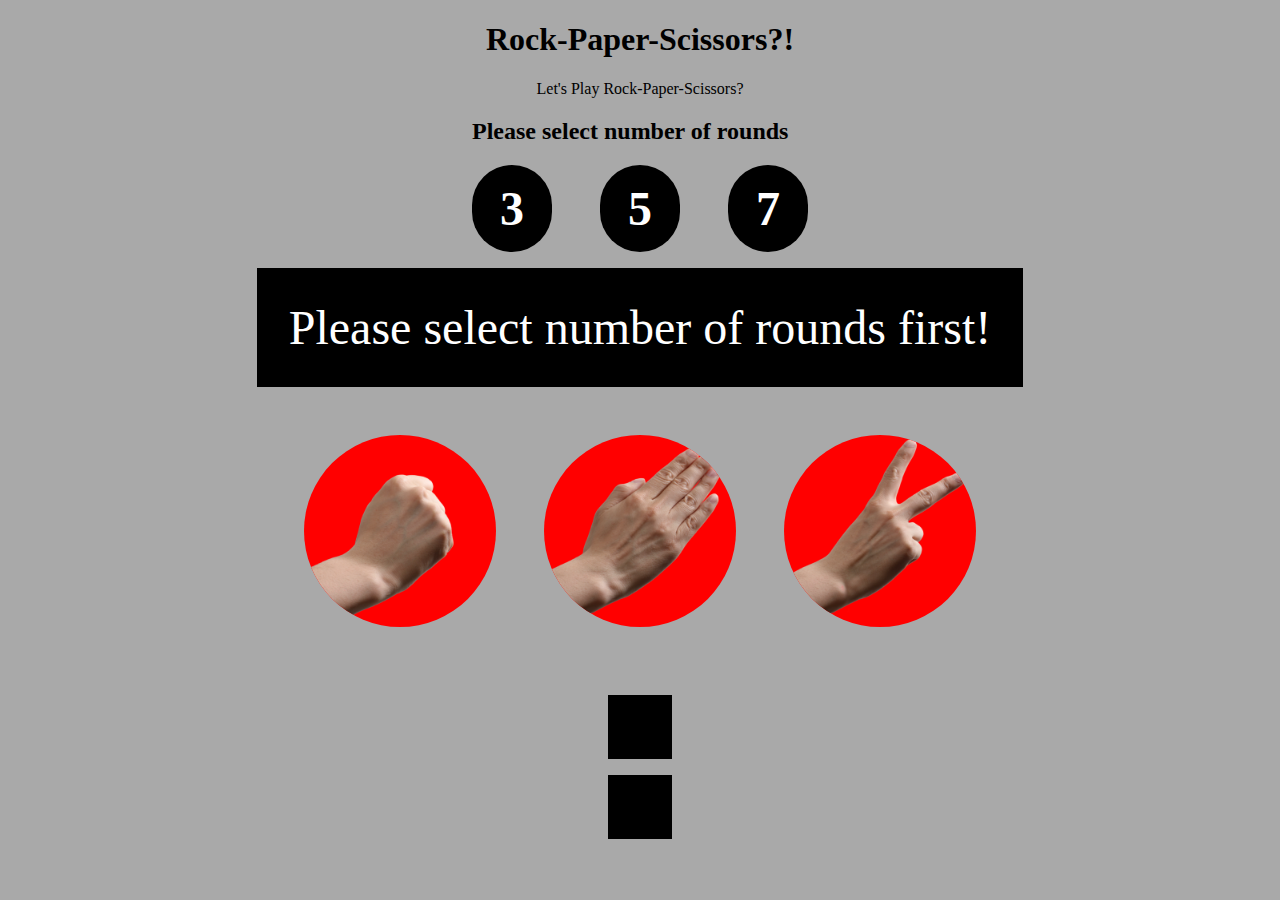
<file: index.html>
<!DOCTYPE html>
<html lang="en">
<head>
    <meta charset="UTF-8">
    <meta name="viewport" content="width=device-width, initial-scale=1.0">
    <title>Rock - Paper - Scissors ?!</title>
    <link rel="stylesheet" href="css/style.css">
    <script defer src="js/script.js"></script>
</head>
<body>
    <h1 class="title">
        Rock-Paper-Scissors?!
    </h1>
    <div class="subtitle">
        Let's Play Rock-Paper-Scissors?
        <button class="refresh">Refresh Game</button>
    </div>
    <div class="rounds">
        <h2>Please select number of rounds</h2>
        <ul class="rounds-choices">
            <li>3</li>
            <li>5</li>
            <li>7</li>
        </ul>
    </div>
    <div class="message">Please select number of rounds first!</div>
    <div class="choices">
        <div class="choice"><img src="img/rock.png" title="Rock" data-choice="rock"></div>
        <div class="choice"><img src="img/paper.png" title="Paper" data-choice="paper"></div>
        <div class="choice"><img src="img/scissors.png" title="Scissors" data-choice="scissors"></div>
    </div>
    <div class="round-score"></div>
    <div class="score"></div>
</body>
</html>
</file>
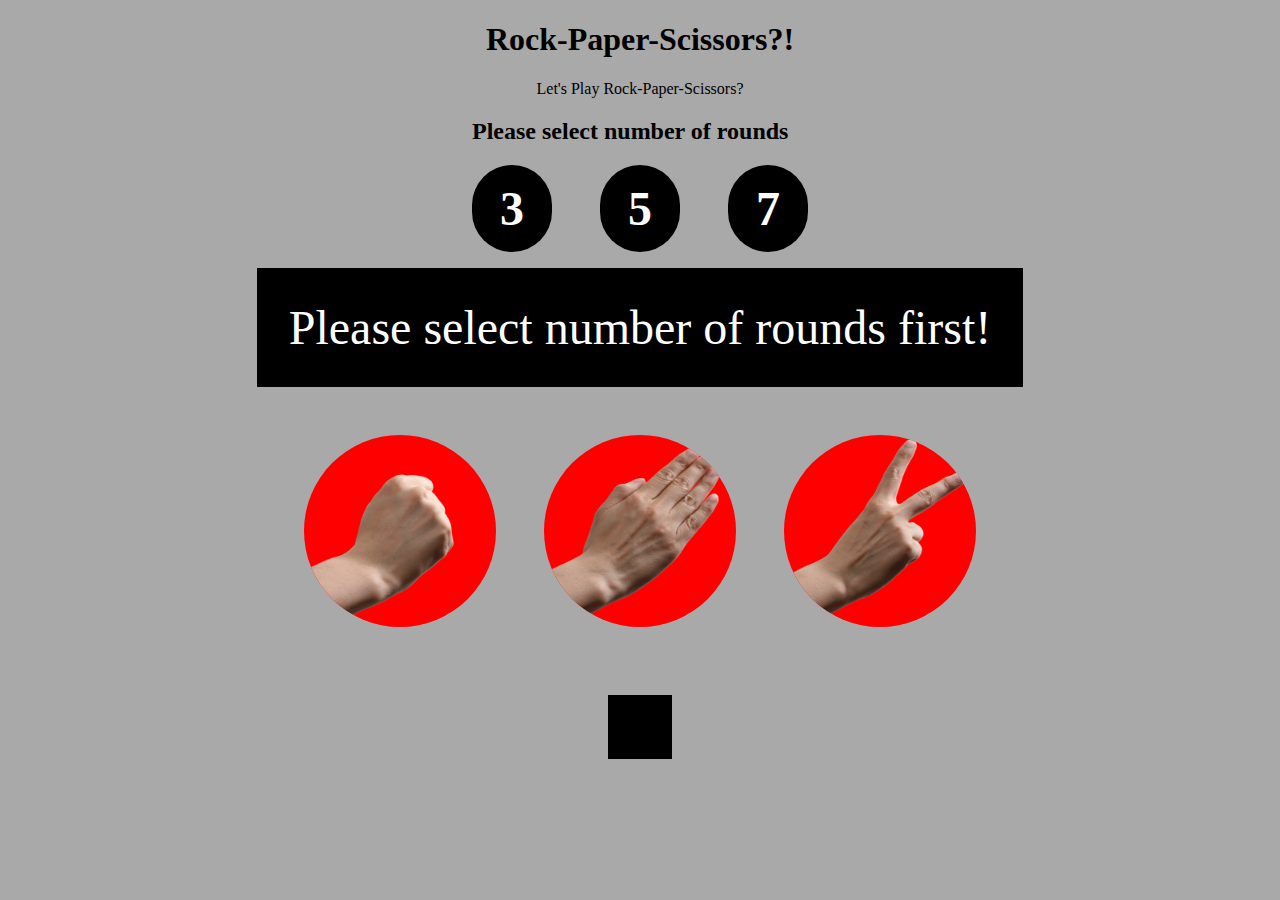
<file: index copy.html>
<!DOCTYPE html>
<html lang="en">
<head>
    <meta charset="UTF-8">
    <meta name="viewport" content="width=device-width, initial-scale=1.0">
    <title>Rock - Paper - Scissors ?!</title>
    <link rel="stylesheet" href="css/style.css">
    <script defer src="js/script.js"></script>
</head>
<body>
    <h1 class="title">Rock-Paper-Scissors?!</h1>
    <div class="subtitle">
        Let's Play Rock-Paper-Scissors?
    </div>
    <div class="rounds">
        <h2>Please select number of rounds</h2>
        <ul class="rounds-choices">
            <li>3</li>
            <li>5</li>
            <li>7</li>
        </ul>
    </div>
    <div class="message">Please select number of rounds first!</div>
    <div class="choices">
        <div class="choice"><img src="img/rock.png" title="Rock" data-choice="rock"></div>
        <div class="choice"><img src="img/paper.png" title="Paper" data-choice="paper"></div>
        <div class="choice"><img src="img/scissors.png" title="Scissors" data-choice="scissors"></div>
    </div>
    <div class="score"></div>
</body>
</html>
</file>
<file: css/style.css>
body {
    margin: 0;
    padding: 0;
    background-color: darkgray;
    display: flex;
    flex-direction: column;
    align-items: center;
}

.rounds ul {
    display: flex;
    margin: 0;
    padding: 0;
    list-style-type: none;
    justify-content: center;
    gap: 3rem;
}

.rounds ul li {
    background-color: black;
    color: white;
    font-weight: bold;
    font-size: 3rem;
    width: 3rem;
    border-radius: 3rem;
    text-align: center;
    cursor: pointer;
    padding: 1rem;
}

.rounds ul li:hover {
    background-color: lightgreen;
    color: black;
}

.choices {
    display: flex;
    justify-content: center;
    gap: 3rem;
    padding: 3rem;
}


.choice img {
    background-color: red;
    width: 12rem;
    cursor: pointer;
    border-radius: 50%;
}

.choice img:hover {
    background-color: yellow;
}

.message, .round-score, .score {
    font-size: 3rem;
    background-color: black;
    color: white;
    padding: 2rem;
    margin-top: 1rem;
}

.refresh {
    background-color: lightblue;
    border: 1px solid white;
    border-radius: 1rem;
    padding: 0.5rem 0.75rem;
    cursor: pointer;
    display: none;
}
</file>
